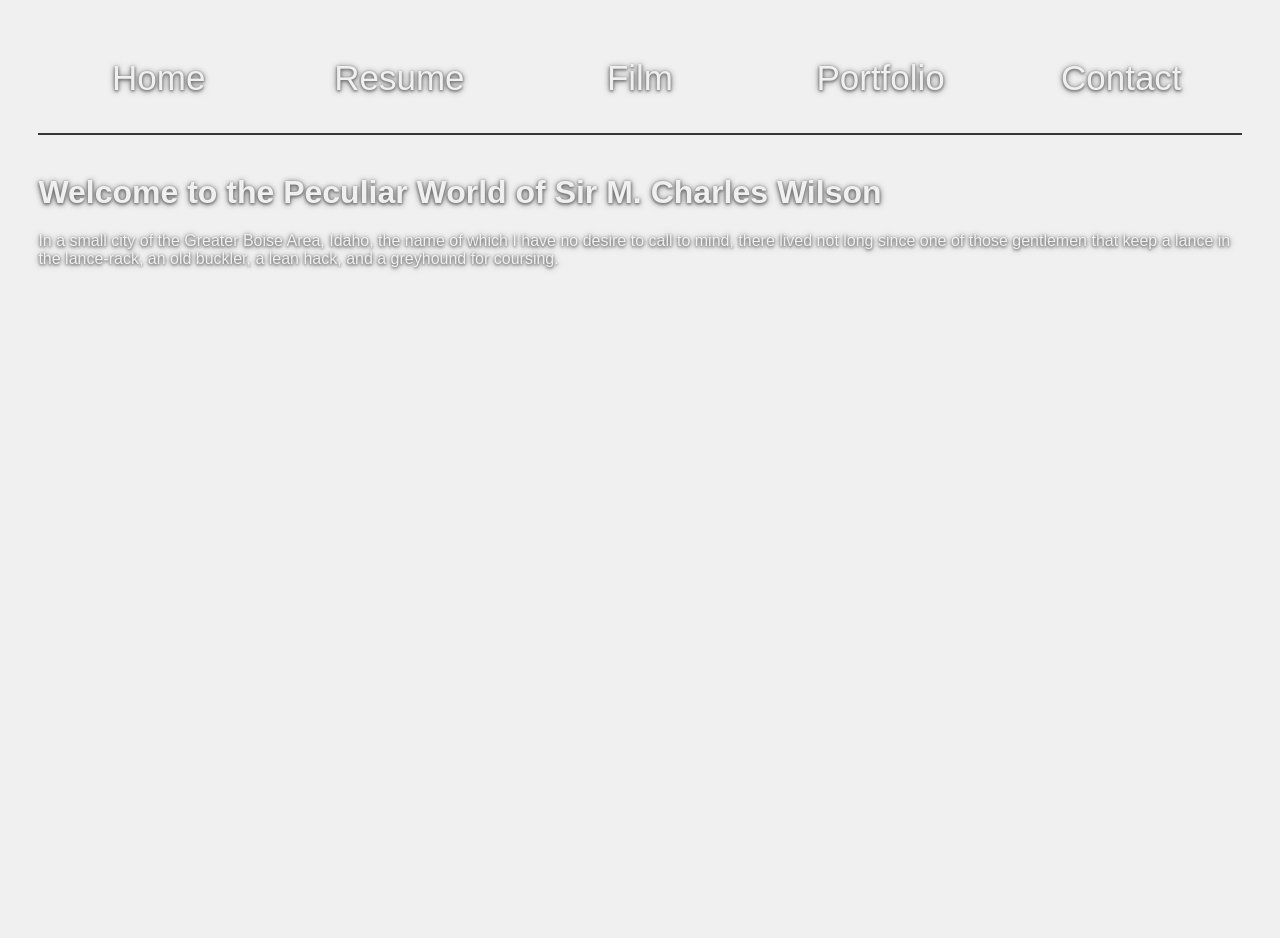
<file: index.html>
<!DOCTYPE html>
<html lang="en">
<head>
  <meta charset="UTF-8" />
  <meta name="viewport" content="width=device-width, initial-scale=1.0" />
  <title>The peculiar Sir Charlie Wilson of the Greater Boise Area, Idaho</title>
    <link rel="icon" href="" type="">
  <link rel="stylesheet" href="frontpage.css" />
  <script src="imagekit.min.js"></script>
</head>
<body>
    <div class="navbar">
        <a href="index.html">Home</a>
        <a class="download-button" href="images/wilson.mcharles.resume (3_26_26).pdf" download>Resume</a>
        <a href="film.html">Film</a>
        <a href="portfolio.html">Portfolio</a>
        <a href="contact.html">Contact</a>
    </div>
    <div id="main-content" class="main-content">
        <div class="welcome-message">
            <h1>Welcome to the Peculiar World of Sir M. Charles Wilson</h1>
            <p>In a small city of the Greater Boise Area, Idaho, the name of which I have no desire to call to mind, there lived not long since one of those gentlemen that keep a lance in the lance-rack, an old buckler, a lean hack, and a greyhound for coursing.
            </p>

        </div>
    </div>

        <script src="frontpage.js"></script>
</body>
</html>
</file>
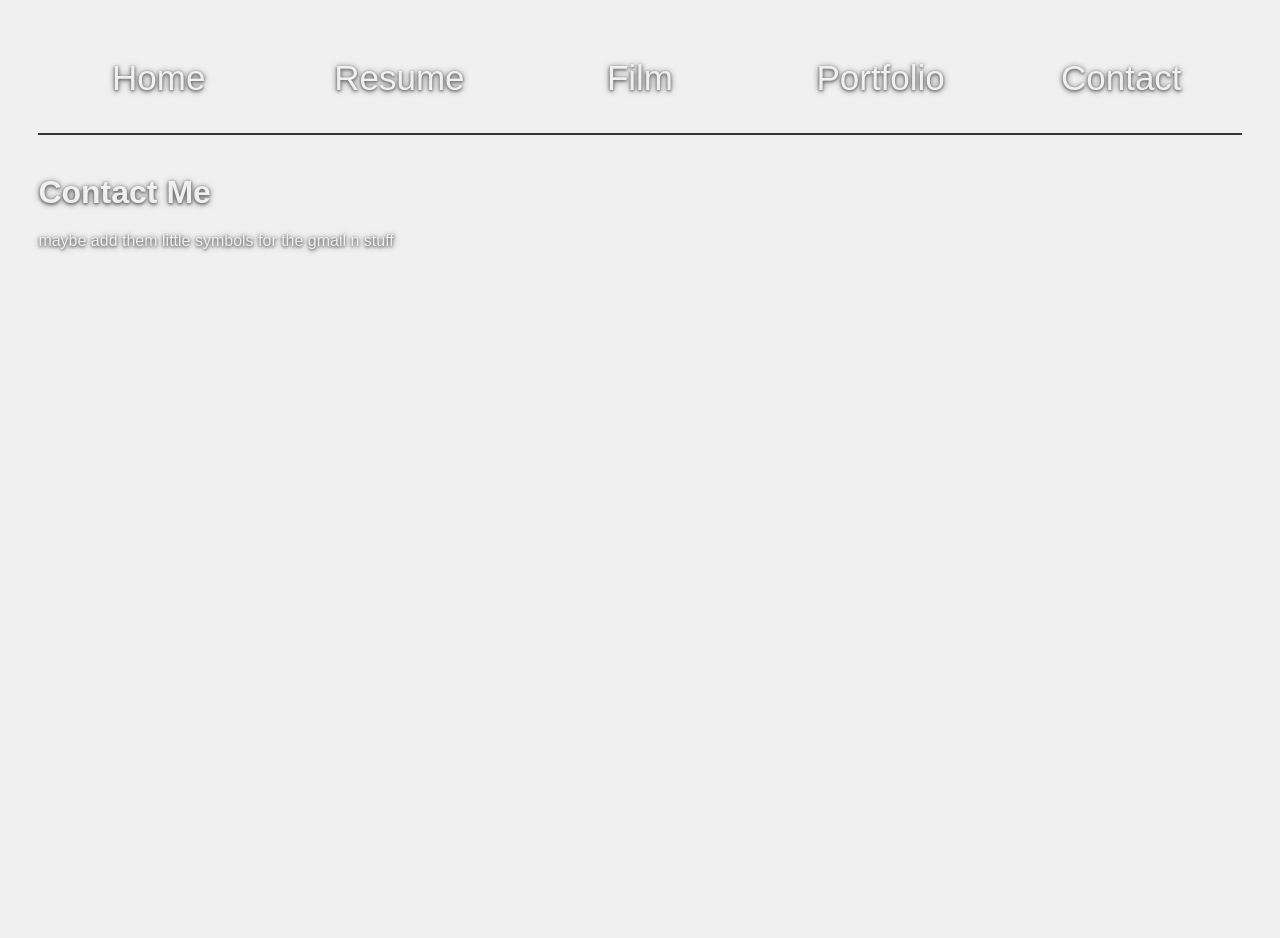
<file: contact.html>
<!DOCTYPE html>
<html lang="en">
<head>
  <meta charset="UTF-8" />
  <meta name="viewport" content="width=device-width, initial-scale=1.0" />
  <title>The peculiar Sir Charlie Wilson of the Great Boise Idaho</title>
    <link rel="icon" href="" type="">
  <link rel="stylesheet" href="frontpage.css" />
    <script src="imagekit.min.js"></script>
</head>
<body>
    <div class="navbar">
        <a href="index.html">Home</a>
        <a class="download-button" href="images/wilson.mcharles.resume (3_26_26).pdf" download>Resume</a>
        <a href="film.html">Film</a>
        <a href="portfolio.html">Portfolio</a>
        <a href="contact.html">Contact</a>
    </div>
    <div id="main-content" class="main-content">
        <div class="welcome-message">
            <h1>Contact Me</h1>
            <p> maybe add them little symbols for the gmail n stuff
            </p>

        </div>
    </div>

        <script src="frontpage.js"></script>
</body>
</html>
</file>
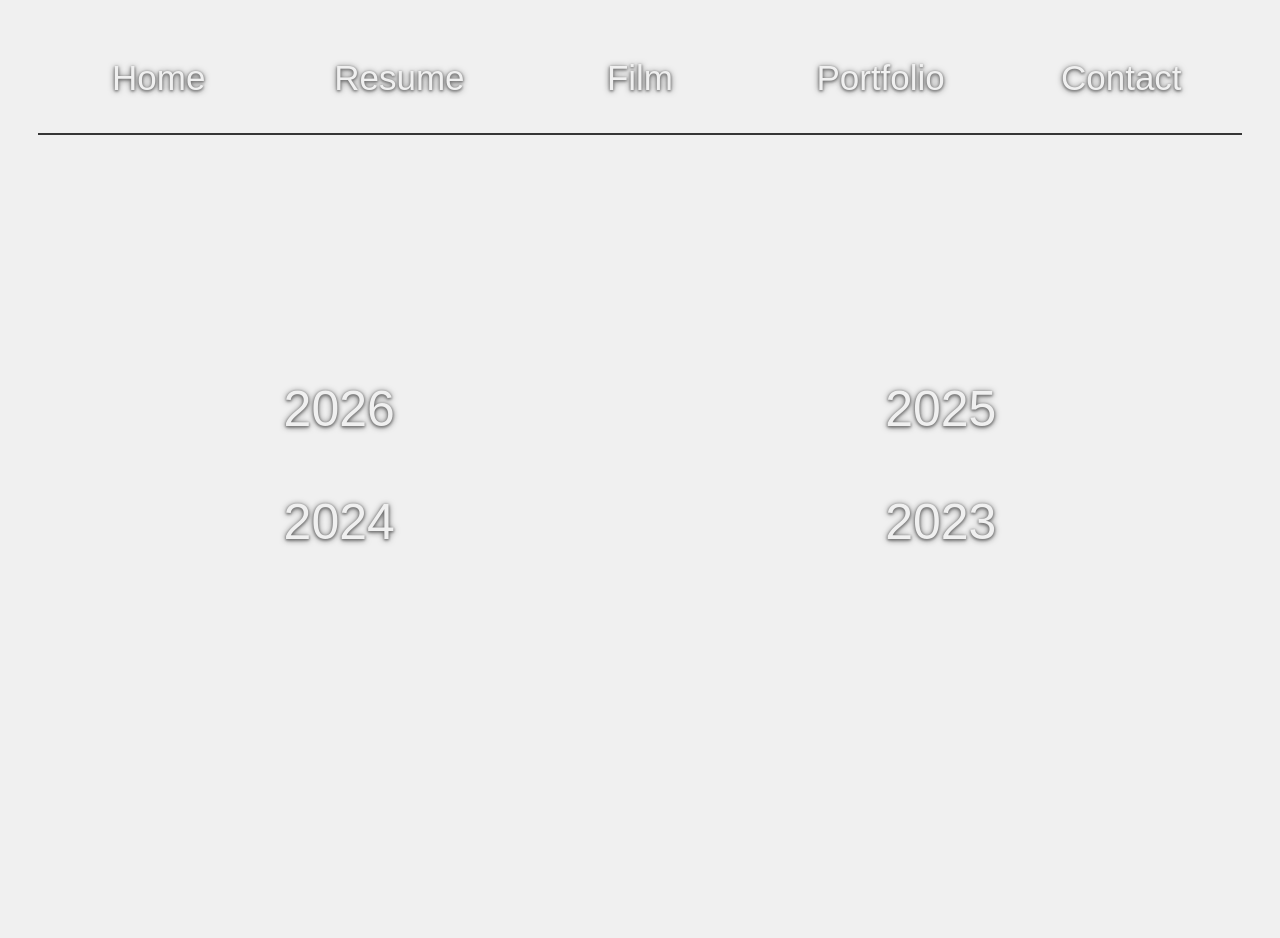
<file: film.html>
<!DOCTYPE html>
<html lang="en">
<head>
  <meta charset="UTF-8" />
  <meta name="viewport" content="width=device-width, initial-scale=1.0" />
  <title>The peculiar Sir Charlie Wilson of the Greater Boise Area, Idaho</title>
    <link rel="icon" href="" type="">
  <link rel="stylesheet" href="film.css" />
    <script src="imagekit.min.js"></script>
</head>
<body>
    <div class="navbar">
        <a href="index.html">Home</a>
        <a class="download-button" href="images/wilson.mcharles.resume (3_26_26).pdf" download>Resume</a>
        <a href="film.html">Film</a>
        <a href="portfolio.html">Portfolio</a>
        <a href="contact.html">Contact</a>
    </div>
    <div id="main-content" class="main-content">
        <div class="film">
            <a href="film2026.html">2026</a>
            <a href="film2025.html">2025</a>
            <a href="film2024.html">2024</a>
            <a href="film2023.html">2023</a>
        </div>
    </div>

        <script src="frontpage.js"></script>
</body>
</html>
</file>
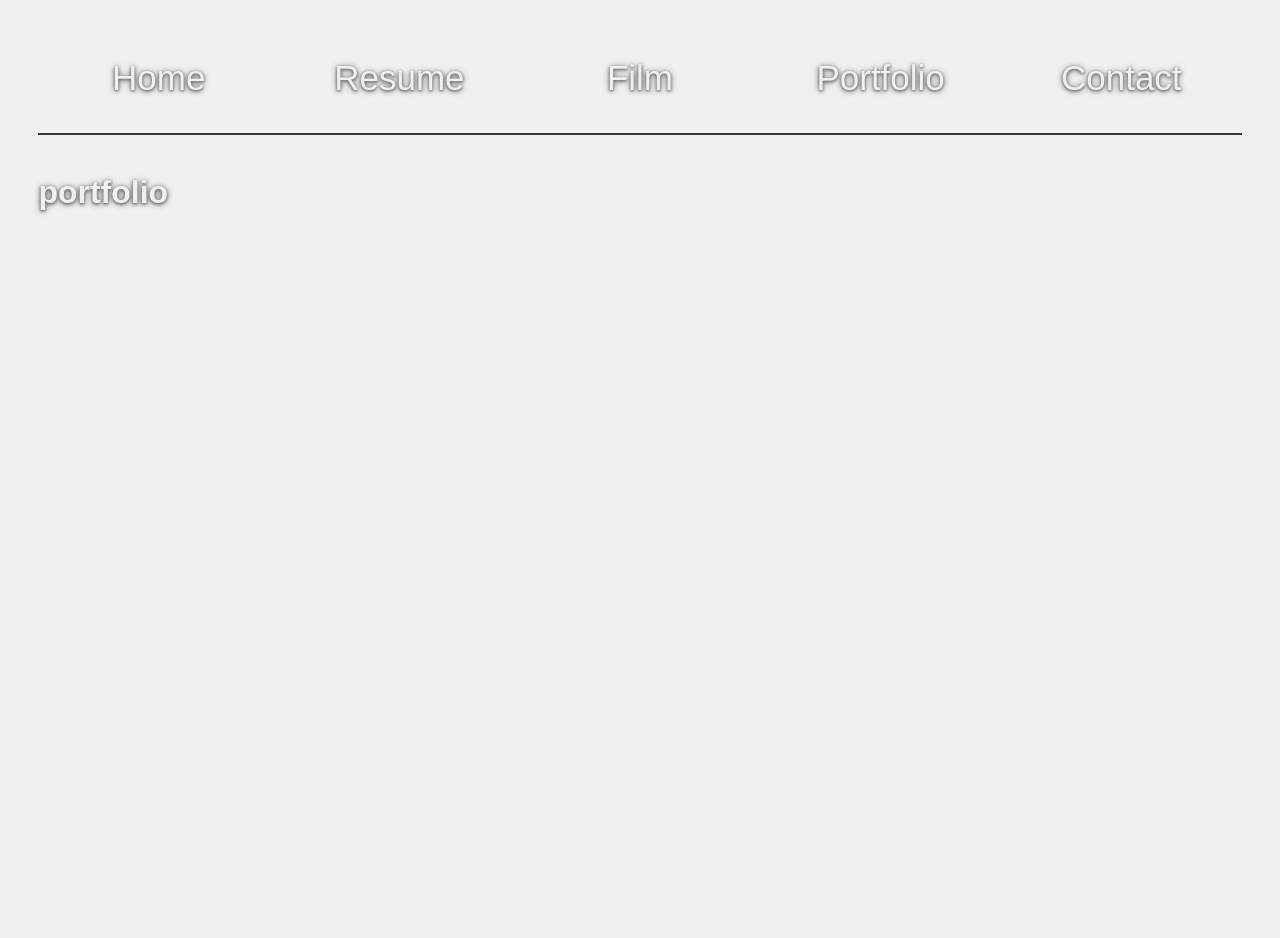
<file: portfolio.html>
<!DOCTYPE html>
<html lang="en">
<head>
  <meta charset="UTF-8" />
  <meta name="viewport" content="width=device-width, initial-scale=1.0" />
  <title>The peculiar Sir Charlie Wilson of the Great Boise Idaho</title>
    <link rel="icon" href="" type="">
  <link rel="stylesheet" href="frontpage.css" />
    <script src="imagekit.min.js"></script>
</head>
<body>
    <div class="navbar">
        <a href="index.html">Home</a>
        <a href="about.html">Resume</a>
        <a href="film.html">Film</a>
        <a href="portfolio.html">Portfolio</a>
        <a href="contact.html">Contact</a>
    </div>
    <div id="main-content" class="main-content">
        <div class="welcome-message">
            <h1>portfolio</h1>

        </div>
    </div>

        <script src="frontpage.js"></script>
</body>
</html>
</file>
<file: frontpage.css>
body {
    background-color: #f0f0f0;
    margin: 0;
    background-repeat: no-repeat;
    animation: imagefadein 1.7s ease forwards;
    min-height: 100vh;
    background-size: cover;
    font-family: Arial, sans-serif;
    color: #f0f0f0;
    text-shadow: 
        0 1px 3px rgba(255,255,255,0.4), 
        0 1px 6px rgba(0,0,0,0.6),
        0 1px 3px rgba(0,0,0,0.8);
}
.navbar {
    display: flex;
    justify-content: center;
    align-items: center;
    margin-top: 5%;
    border-bottom: #363636 2px solid;
    font-size: 35px;
    margin: 3%;

}
.navbar a {
    flex: 1 1 0;
    padding: 20px 0;
    text-align: center;
    margin-bottom: 15px;
    border-radius: 15px;
    transition: background 0.3s, color 0.3s, transform 0.3s;
    opacity: 0;
    transform: translateY(30px);
    animation: navbarFadeIn 0.7s ease forwards;
    animation-delay: 0.2s;
        color: inherit;
     text-decoration: none;
}
/* Animate each link with a slight delay for a staggered effect */
.navbar a:nth-child(2) {
    animation-delay: 0.4s;
}
.navbar a:nth-child(3) {
    animation-delay: 0.6s;
}
.navbar a:nth-child(4) {
    animation-delay: 0.8s;
}
.navbar a:nth-child(5) {
    animation-delay: 1.0s;
}
/* Add more nth-child rules if you have more links */

@keyframes navbarFadeIn {
    to {
        opacity: 1;
        transform: translateY(0);
    }
}

.navbar a:hover {
    background: #36363618;
    color: #fff;
    border-radius: 15px;
    transform: scale(1.08);
}
.download-button {
    padding: 20px 0;
    text-align: center;
    margin-bottom: 15px;
    border-radius: 15px;
    transition: background 0.3s, color 0.3s, transform 0.3s;
    opacity: 0;
    transform: translateY(30px);
    animation: navbarFadeIn 0.7s ease forwards;
    animation-delay: 0.2s;
}
.download-button:hover {
    background: #36363618;
    color: #fff;
    border-radius: 15px;
    transform: scale(1.08);
}
.main-content {
    margin: 3%;
}
.image-placeholder img{
    width: 92vw;
    height: auto;
    animation: imagefadein 1.7s ease forwards;
}
@keyframes imagefadein {
    from { opacity: 0; }
    to { opacity: 1; }
}
</file>
<file: film.css>
body {
    background-color: #f0f0f0;
    margin: 0;
    background-repeat: no-repeat;
    animation: imagefadein 1.7s ease forwards;
    min-height: 100vh;
    background-size: cover;
    font-family: Arial, sans-serif;
    color: #f0f0f0;
    text-shadow: 
        0 1px 3px rgba(255,255,255,0.4), 
        0 1px 6px rgba(0,0,0,0.6),
        0 1px 3px rgba(0,0,0,0.8);
}
.navbar {
    display: flex;
    justify-content: center;
    align-items: center;
    margin-top: 5%;
    border-bottom: #363636 2px solid;
    font-size: 35px;
    margin: 3%;

}
.navbar a {
    flex: 1 1 0;
    padding: 20px 0;
    text-align: center;
    margin-bottom: 15px;
    border-radius: 15px;
    transition: background 0.3s, color 0.3s, transform 0.3s;
    opacity: 0;
    transform: translateY(30px);
    animation: navbarFadeIn 0.7s ease forwards;
    animation-delay: 0.2s;
    color: inherit;
     text-decoration: none;
}
/* Animate each link with a slight delay for a staggered effect */
.navbar a:nth-child(2) {
    animation-delay: 0.4s;
}
.navbar a:nth-child(3) {
    animation-delay: 0.6s;
}
.navbar a:nth-child(4) {
    animation-delay: 0.8s;
}
.navbar a:nth-child(5) {
    animation-delay: 1.0s;
}
/* Add more nth-child rules if you have more links */

@keyframes navbarFadeIn {
    to {
        opacity: 1;
        transform: translateY(0);
    }
}

.navbar a:hover {
    background: #36363618;
    color: #fff;
    border-radius: 15px;
    transform: scale(1.08);
}
.download-button {
    padding: 20px 0;
    text-align: center;
    margin-bottom: 15px;
    border-radius: 15px;
    transition: background 0.3s, color 0.3s, transform 0.3s;
    opacity: 0;
    transform: translateY(30px);
    animation: navbarFadeIn 0.7s ease forwards;
    animation-delay: 0.2s;
}
.download-button:hover {
    background: #36363618;
    color: #fff;
    border-radius: 15px;
    transform: scale(1.08);
}
.main-content {
    margin: 3%;
}
.image-placeholder img{
    width: 92vw;
    height: auto;
    animation: imagefadein 1.7s ease forwards;
}
@keyframes imagefadein {
    from { opacity: 0; }
    to { opacity: 1; }
}
.film {
    display: grid;
    margin-top: 25vh;
    grid-template-columns: repeat(2, 1fr);
    grid-template-rows: repeat(2, 1fr);
    justify-content: center;
    align-items: center;
    text-align: center;
    font-size: 50px;
}
.film a {
    flex: 1 1 0;
    padding: 20px 0;
    text-align: center;
    margin-bottom: 15px;
    border-radius: 15px;
    transition: background 0.3s, color 0.3s, transform 0.3s;
    opacity: 0;
    transform: translateY(30px);
    animation: navbarFadeIn 0.7s ease forwards;
    animation-delay: 0.4s;
    color: inherit;
    text-decoration: none;
}
.film a:hover {
    background: #36363618;
    color: #fff;
    border-radius: 15px;
    transform: scale(1.08);
}
.film a:nth-child(2) {
    animation-delay: 0.5s;
}
.film a:nth-child(3) {
    animation-delay: 0.6s;
}
.film a:nth-child(4) {
    animation-delay: 0.7s;
}
</file>
